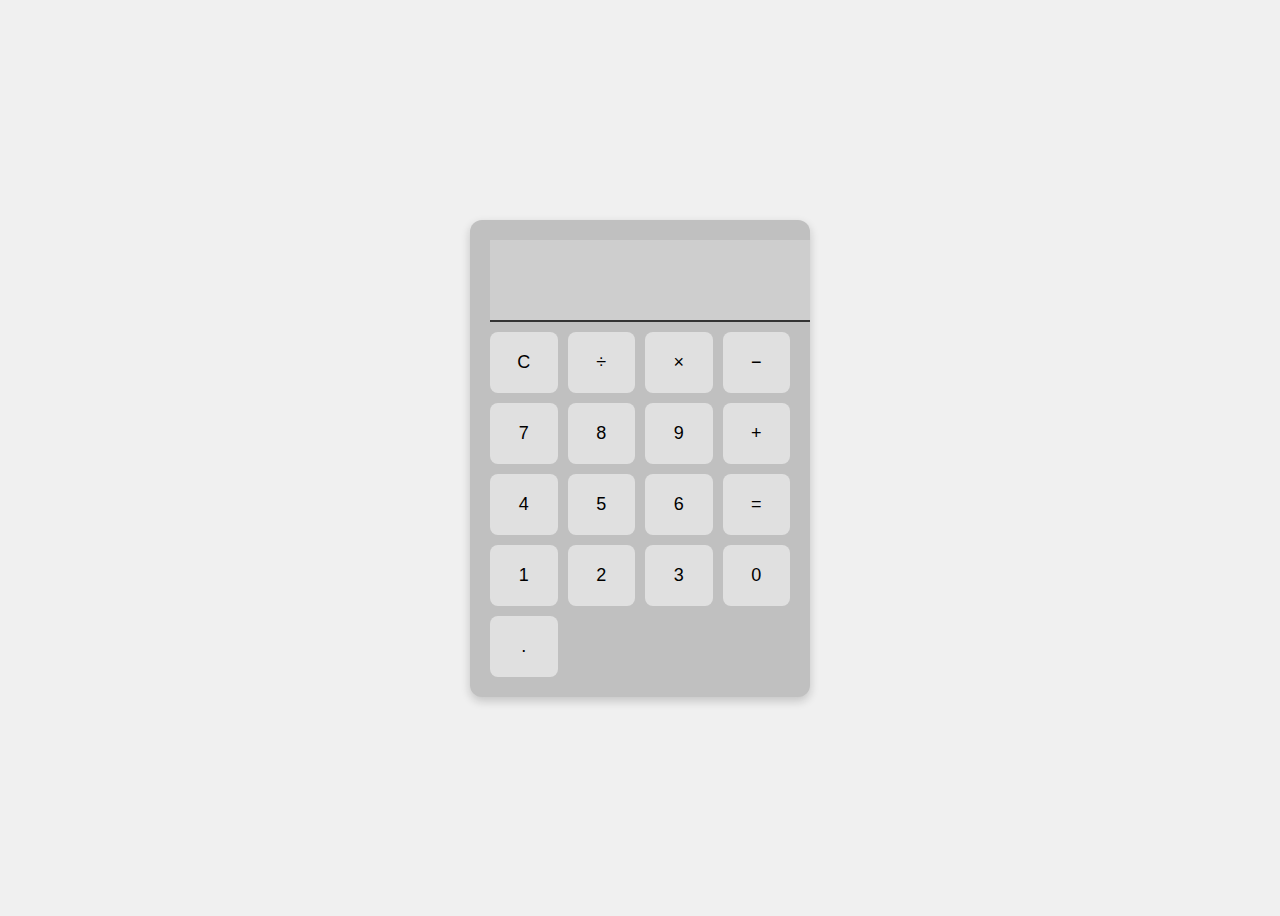
<file: Task2/index.html>
<!DOCTYPE html>
<html lang="en">
<head>
    <meta charset="UTF-8">
    <meta name="viewport" content="width=device-width, initial-scale=1.0">
    <title>Calculator</title>
    <link rel="stylesheet" href="style.css">
</head>
<body>
    <div class="calculator">
    <input type="text" id="display" disabled />
    <div class="buttons">
      <button onclick="clearDisplay()">C</button>
      <button onclick="appendValue('/')">÷</button>
      <button onclick="appendValue('*')">×</button>
      <button onclick="appendValue('-')">−</button>

      <button onclick="appendValue('7')">7</button>
      <button onclick="appendValue('8')">8</button>
      <button onclick="appendValue('9')">9</button>
      <button onclick="appendValue('+')">+</button>

      <button onclick="appendValue('4')">4</button>
      <button onclick="appendValue('5')">5</button>
      <button onclick="appendValue('6')">6</button>
      <button onclick="calculateResult()">=</button>

      <button onclick="appendValue('1')">1</button>
      <button onclick="appendValue('2')">2</button>
      <button onclick="appendValue('3')">3</button>
      <button onclick="appendValue('0')">0</button>
      <button onclick="appendValue('.')">.</button>
    </div>
    </div>
  <script src="script.js"></script>
</body>
</html>
</body>
</html>
</file>
<file: Task2/style.css>
body {
  display: flex;
  justify-content: center;
  align-items: center;
  height: 100vh;
  background-color: #f0f0f0;
  font-family: Arial, sans-serif;
}

.calculator {
  background-color: #c0c0c0;
  padding: 20px;
  border-radius: 12px;
  box-shadow: 0 4px 10px rgba(22, 20, 20, 0.2);
  width: 300px;
}

#display {
  width: 100%;
  height: 60px;
  font-size: 24px;
  text-align: right;
  padding: 10px;
  border: none;
  border-bottom: 2px solid #333;
  margin-bottom: 10px;
}

.buttons {
  display: grid;
  grid-template-columns: repeat(4, 1fr);
  gap: 10px;
  
}

button {
  padding: 20px;
  font-size: 18px;
  border: none;
  border-radius: 8px;
  cursor: pointer;
  background-color: #e0e0e0;
  transition: background-color 0.2s ease;
 
}

button:hover {
  background-color: #e7e1e1;
}

button:active {
  background-color: #c0c0c0;
}
</file>
